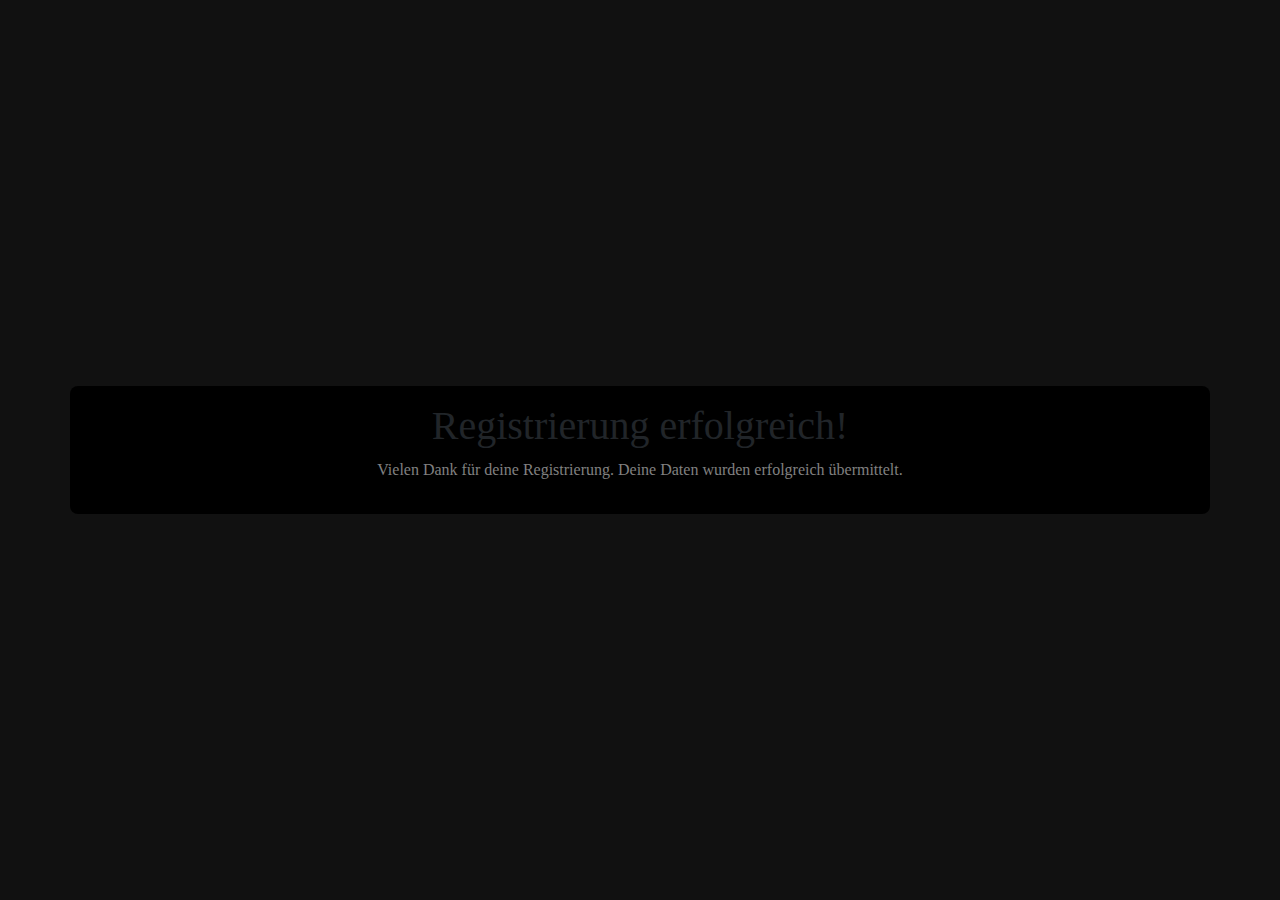
<file: erfolgreich.html>
<!DOCTYPE html>
<html lang="de">
  <head>
    <meta charset="UTF-8" />
    <meta name="viewport" content="width=device-width, initial-scale=1.0" />
    <link
      rel="stylesheet"
      href="https://maxcdn.bootstrapcdn.com/bootstrap/4.0.0/css/bootstrap.min.css"
    />
    <link rel="stylesheet" href="style.css" />
    <title>Registrierung Bestätigung</title>
  </head>
  <body>
    <div class="container">
      <h1>Registrierung erfolgreich!</h1>
      <p>Vielen Dank für deine Registrierung. Deine Daten wurden erfolgreich übermittelt.</p>
      <!-- Hier kannst du weitere Informationen oder Aktionen für den Benutzer anzeigen -->
    </div>

    <script src="https://code.jquery.com/jquery-3.2.1.slim.min.js"></script>
    <script src="https://cdnjs.cloudflare.com/ajax/libs/popper.js/1.12.9/umd/popper.min.js"></script>
    <script src="https://maxcdn.bootstrapcdn.com/bootstrap/4.0.0/js/bootstrap.min.js"></script>
  </body>
</html>
</file>
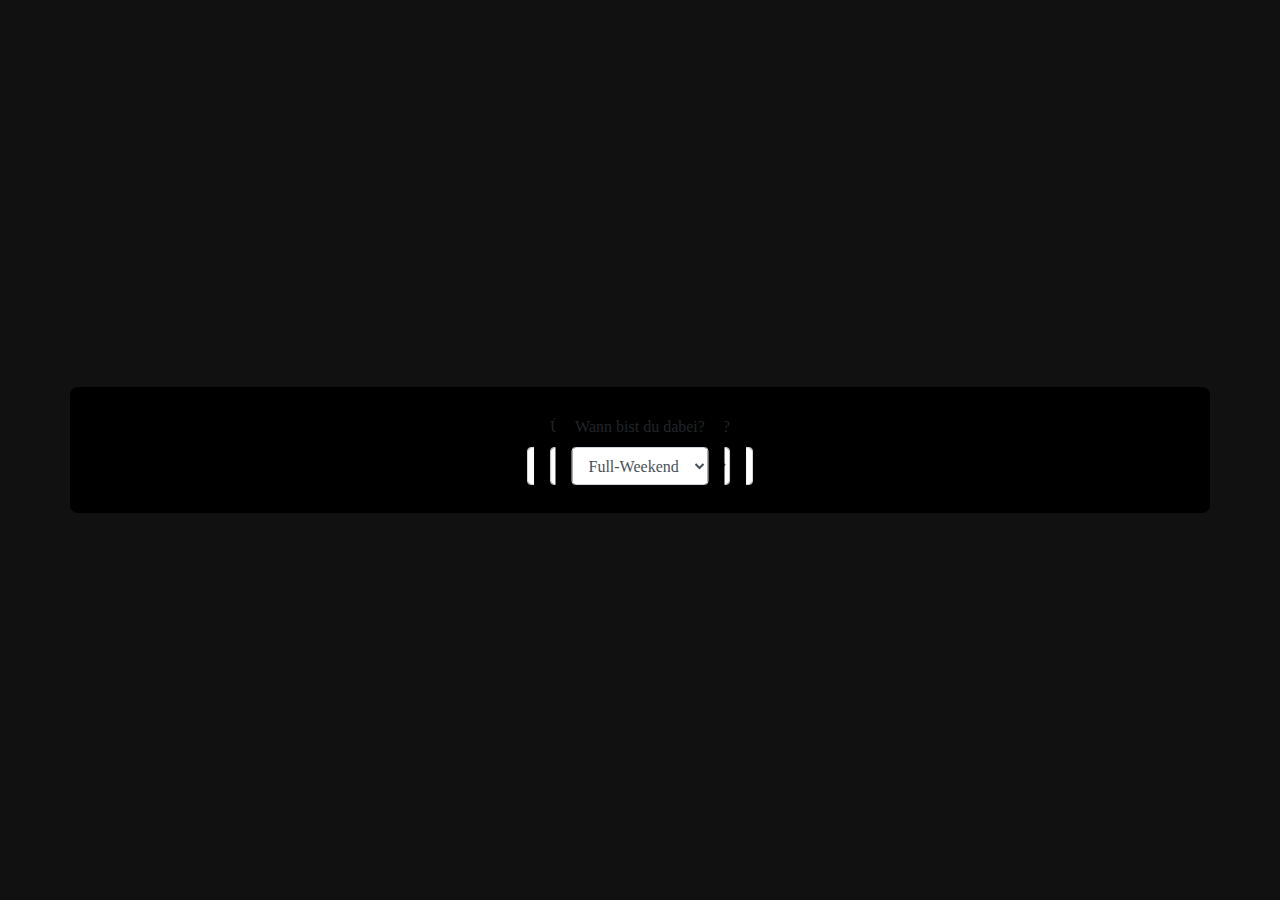
<file: register.html>
<!DOCTYPE html>
<html lang="de">
  <head>
    <meta charset="UTF-8" />
    <meta name="viewport" content="width=device-width, initial-scale=1.0" />
    <link
      rel="stylesheet"
      href="https://maxcdn.bootstrapcdn.com/bootstrap/4.0.0/css/bootstrap.min.css"
    />
    <link rel="stylesheet" href="style.css" />
    <title>Registrierung</title>
  </head>
  <body>
    <div class="container">
      <h1>Registrierung</h1>
      <form action="bestaetigung.php" method="POST">
        <div class="form-group">
          <label for="vorname">Vorname:</label>
          <input
            type="text"
            class="form-control"
            id="vorname"
            placeholder="Vorname"
          />
        </div>
        <div class="form-group">
          <label for="nachname">Nachname:</label>
          <input
            type="text"
            class="form-control"
            id="nachname"
            placeholder="Nachname"
          />
        </div>
        <div class="form-group">
          <label for="email">E-Mail:</label>
          <input
            type="email"
            class="form-control"
            id="email"
            placeholder="E-Mail"
            required
          />
          <div class="invalid-feedback">
            Bitte gib eine gültige E-Mail-Adresse ein.
          </div>
        </div>
        <div class="form-group">
          <label for="passwort">Passwort:</label>
          <input
            type="password"
            class="form-control"
            id="passwort"
            placeholder="Passwort"
          />
        </div>
        <div class="form-group">
          <label for="frage">Übernachtest du im Garten?</label>
          <select class="form-control" id="frage1">
            <option value="option1">Ja</option>
            <option value="option2">Nein</option>
            <option value="option3">Noch unsicher</option>
          </select>
        </div>
        <div class="form-group">
          <label for="frage">Wann bist du dabei?</label>
          <select class="form-control" id="frage2">
            <option value="option1">Full-Weekend</option>
            <option value="option2">Freitag</option>
            <option value="option3">Samstag</option>
          </select>
        </div>
        <button type="submit" class="btn btn-primary" name="registrieren">
          Registrieren
        </button>
      </form>
    </div>

    <script src="https://code.jquery.com/jquery-3.2.1.slim.min.js"></script>
    <script src="https://cdnjs.cloudflare.com/ajax/libs/popper.js/1.12.9/umd/popper.min.js"></script>
    <script src="https://maxcdn.bootstrapcdn.com/bootstrap/4.0.0/js/bootstrap.min.js"></script>
  </body>
</html>
</file>
<file: style.css>
html,
body {
  font-family: Open Sans;
  background: #111;
  text-align: center;
}

div {
  border-radius: 8px;
  background: black;
  padding: 16px;
  top: 50%;
  left: 50%;
  position: absolute;
  transform: translateX(-50%) translateY(-50%);
}

h3 {
  letter-spacing: 0.6px;
  margin: 0;
  padding: 0;
  color: yellow;
}

h4 {
  letter-spacing: 0.4px;
  margin: 0;
  padding: 0;
  color: red;
  font-size: 11px;
}

h5 {
  margin: 0;
  padding: 0;
  color: orange;
}

p {
  color: grey;
}
</file>
